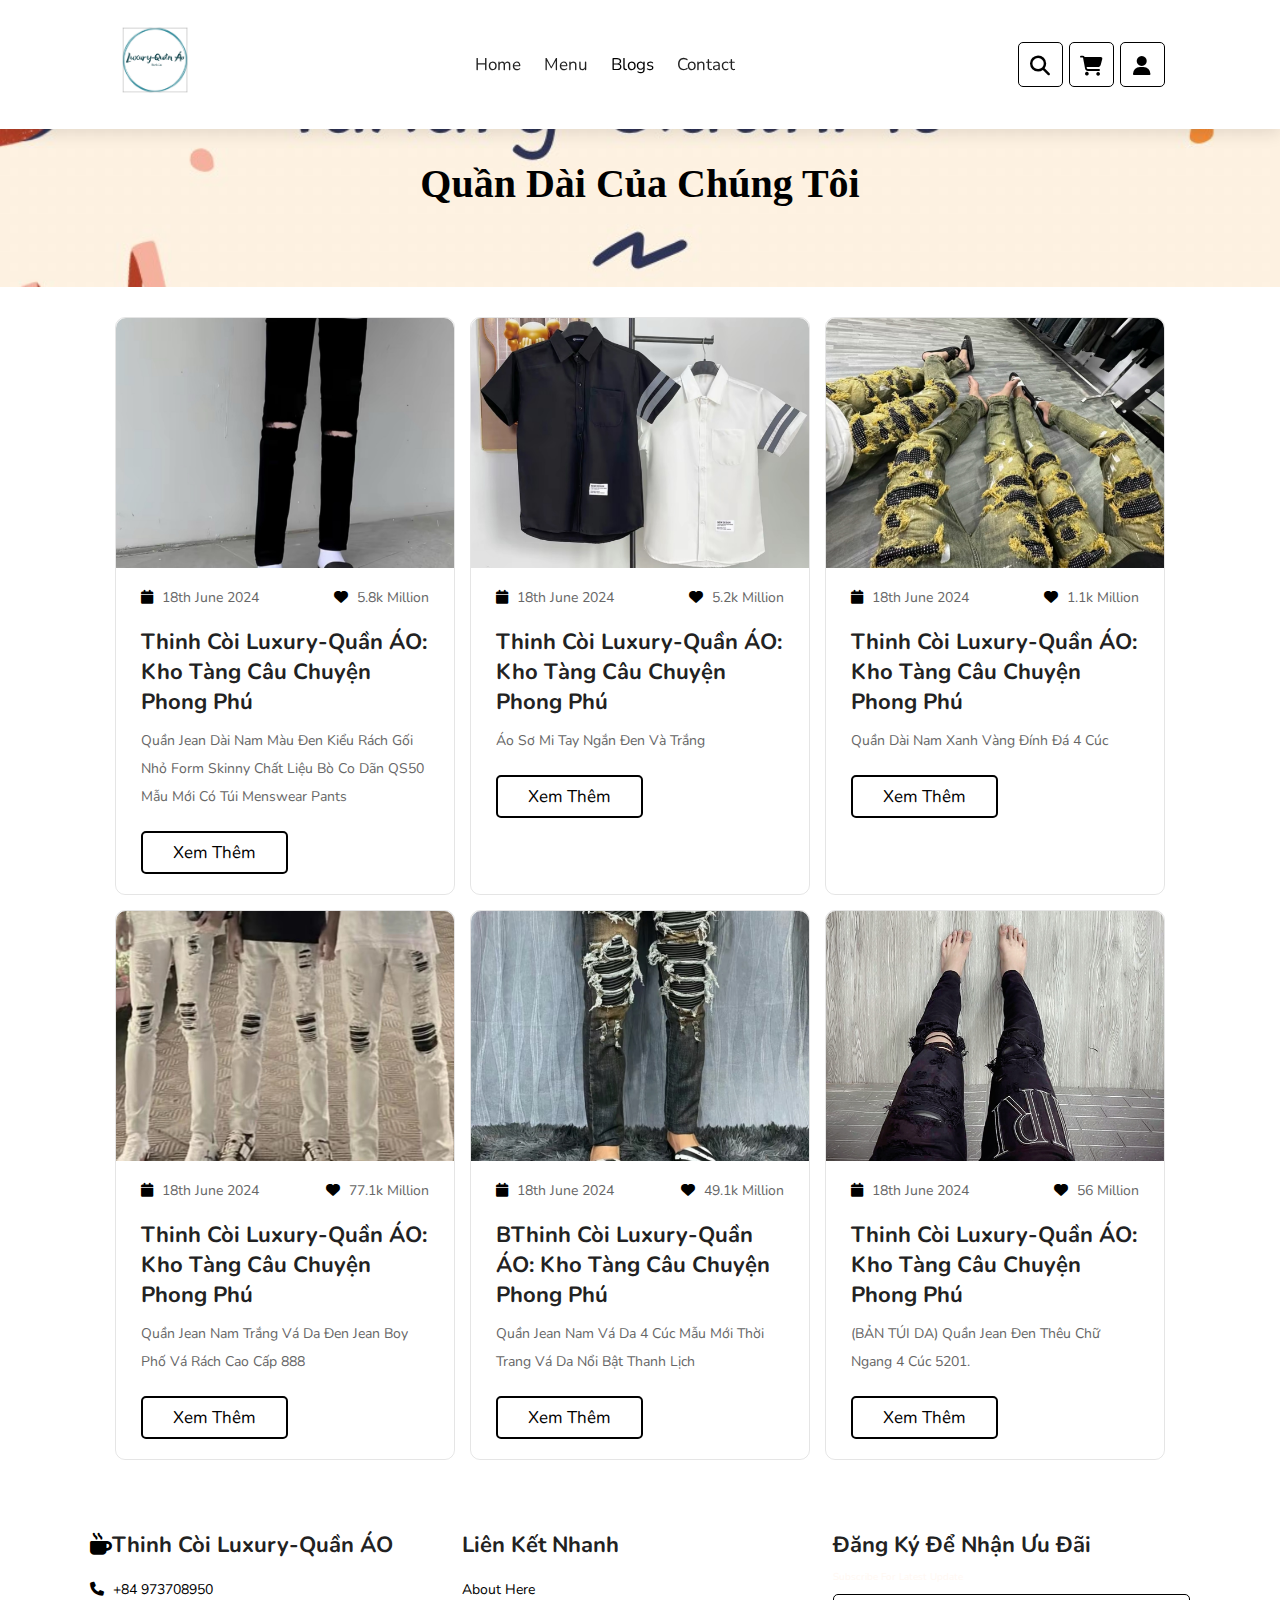
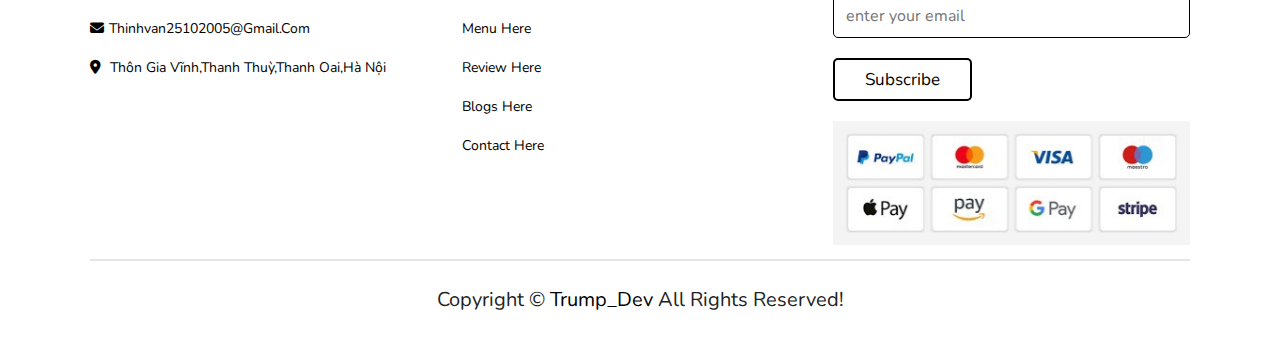
<file: blogs.html>
<!DOCTYPE html>
<html lang="en">
<head>
    <meta charset="UTF-8">
    <meta name="viewport" content="width=device-width, initial-scale=1.0">
    <title>Thinh Còi luxury-Quần ÁO</title>
    <!-- fontawesome cdn -->
    <link rel="stylesheet" href="https://cdnjs.cloudflare.com/ajax/libs/font-awesome/6.5.1/css/all.min.css">
    <!-- custom css link -->
    <link rel="stylesheet" href="style.css">
</head>
<body>
    
    <!-- header section starts -->

    <header class="header">

        <a href="/" class="logo"><img src="/images/logo.jpg" alt=""></a>

        <nav class="navbar">
            <a href="index.html">home</a>
            <a href="menu.html">menu</a>
            <a href="blogs.html" class="active">blogs</a>
            <a href="contact.html">contact</a>
        </nav>

        <div class="icons">
            <div class="fas fa-bars" id="menu-btn"></div>
            <div class="fas fa-search" id="search-btn"></div>
            <div class="fas fa-shopping-cart" id="cart-btn"></div>
            <div class="fas fa-user" id="login-btn"></div>
        </div>

        <form action="" class="search-form">
            <input type="search" name="" id="search-box" placeholder="search here..">
            <label class="fas fa-search"></label>
        </form>

        <!-- shopping cart -->
        <div class="shopping-cart">

            <div class="box">
                <i class="fas fa-trash"></i>
                <img src="images/ao9.jpg" alt="">
                <div class="content">
                    <h3>Áo DSQ Milano Lá Phong Đỏ 2 Màu Đen Trăng Mới Nhất 2024</h3>
                    <span class="price">49.900đ</span>
                    <span class="quantity"> Số Lượng: 325</span>
                </div>
            </div>
            <div class="box">
                <i class="fas fa-trash"></i>
                <img src="images/ao10.jpg" alt="">
                <div class="content">
                    <h3>Áo thun Queen chảy mực chất poly mịn form rộng dành cho cả nam nữ. Menswear Cổ Tròn</h3>
                    <span class="price">55.000đ</span>
                    <span class="quantity"> Số Lượng: 215</span>
                </div>
            </div>
            <div class="box">
                <i class="fas fa-trash"></i>
                <img src="images/ao11.jpg" alt="">
                <div class="content">
                    <h3>[HKT.15] Áo Phông Nam Cổ tròn in chữ dải thân, vải cotton mịn, co dãn, thoáng mát Menswear Top Áo Thun</h3>
                    <span class="price">80.000đ</span>
                    <span class="quantity"> Số Lượng: 1657</span>
                </div>
            </div>

            
            <div class="total">Tổng : 184.900đ </div>
            <a href="#" class="btn">checkout</a>

        </div>

        <!-- login -->
        <form action="" class="login-form">
            <h3>Đăng Nhập</h3>
            <input type="email" placeholder="Email" class="box">
            <input type="password" placeholder="Password" class="box">
            <p>Quên Mật Khẩu?<a href="#"> click here</a></p>
            <p>Bạn Chưa Có Tài Khoản? <a href="#"> create now</a></p>
            <input type="submit" value="Đăng Nhập" class="btn">
        </form>

    </header>

    <!-- header section ends -->


    <!-- sub heading -->

    <div class="sub-heading">
        <h1>Quần dài Của Chúng Tôi</h1>
    </div>

    <!-- end -->

    <!-- blog section starts -->

    <section class="blog">

        <div class="box-container">

            <div class="box">
                <div class="image">
                    <img src="images/quan6.jpg" alt="">
                </div>
                <div class="content">
                    <div class="icons">
                        <a href="#"> <i class="fas fa-calendar"></i> 18th june 2024</a>
                        <a href="#"> <i class="fas fa-heart"></i> 5.8k million</a>
                    </div>
                    <h3>Thinh Còi luxury-Quần ÁO: Kho Tàng Câu Chuyện Phong Phú</h3>
                    <p>Quần jean dài nam màu đen kiểu rách gối nhỏ form skinny chất liệu bò co dãn QS50 mẫu mới Có Túi Menswear Pants</p>
                    <a href="#" class="btn">Xem Thêm</a>
                </div>
            </div>

            <div class="box">
                <div class="image">
                    <img src="images/ao12.jpg" alt="">
                </div>
                <div class="content">
                    <div class="icons">
                        <a href="#"> <i class="fas fa-calendar"></i> 18th june 2024</a>
                        <a href="#"> <i class="fas fa-heart"></i> 5.2k million</a>
                    </div>
                    <h3>Thinh Còi luxury-Quần ÁO: Kho Tàng Câu Chuyện Phong Phú</h3>
                    <p>Áo sơ mi tay ngắn đen và trắng </p>
                    <a href="#" class="btn">Xem Thêm</a>
                </div>
            </div>

            <div class="box">
                <div class="image">
                    <img src="images/quan1.jpg" alt="">
                </div>
                <div class="content">
                    <div class="icons">
                        <a href="#"> <i class="fas fa-calendar"></i> 18th june 2024</a>
                        <a href="#"> <i class="fas fa-heart"></i> 1.1k million</a>
                    </div>
                    <h3>Thinh Còi luxury-Quần ÁO: Kho Tàng Câu Chuyện Phong Phú</h3>
                    <p>quần dài nam xanh vàng đính đá 4 cúc
                    </p>
                    <a href="#" class="btn">Xem Thêm</a>
                </div>
            </div>

            <div class="box">
                <div class="image">
                    <img src="images/quan2.jpg" alt="">
                </div>
                <div class="content">
                    <div class="icons">
                        <a href="#"> <i class="fas fa-calendar"></i> 18th june 2024</a>
                        <a href="#"> <i class="fas fa-heart"></i> 77.1k million</a>
                    </div>
                    <h3>Thinh Còi luxury-Quần ÁO: Kho Tàng Câu Chuyện Phong Phú</h3>
                    <p>Quần jean nam trắng vá da đen jean boy phố vá rách cao cấp 888</p>
                    <a href="#" class="btn">Xem Thêm</a>
                </div>
            </div>

            <div class="box">
                <div class="image">
                    <img src="images/quan3.jpg" alt="">
                </div>
                <div class="content">
                    <div class="icons">
                        <a href="#"> <i class="fas fa-calendar"></i> 18th june 2024</a>
                        <a href="#"> <i class="fas fa-heart"></i> 49.1k million</a>
                    </div>
                    <h3>BThinh Còi luxury-Quần ÁO: Kho Tàng Câu Chuyện Phong Phú</h3>
                    <p>Quần jean nam vá da 4 cúc mẫu mới thời trang vá da nổi bật thanh lịch</p>
                    <a href="#" class="btn">Xem Thêm</a>
                </div>
            </div>

            <div class="box">
                <div class="image">
                    <img src="images/quan4.jpg" alt="">
                </div>
                <div class="content">
                    <div class="icons">
                        <a href="#"> <i class="fas fa-calendar"></i> 18th june 2024</a>
                        <a href="#"> <i class="fas fa-heart"></i> 56 million</a>
                    </div>
                    <h3>Thinh Còi luxury-Quần ÁO: Kho Tàng Câu Chuyện Phong Phú</h3>
                    <p>(BẢN TÚI DA) Quần Jean Đen Thêu Chữ Ngang 4 Cúc 5201.</p>
                    <a href="#" class="btn">Xem Thêm</a>
                </div>
            </div>

        </div>

    </section>
    <!-- blog section ends -->


    <!-- footer section starts -->
    <section class="footer">

        <div class="box-container">

            <div class="box">
                <h3><i class="fas fa-mug-hot"></i>Thinh Còi luxury-Quần  ÁO</h3>
                <a href="#" class="links"> <i class="fas fa-phone"></i> +84 973708950</a>
                <a href="#" class="links"> <i class="fas fa-envelope"></i>thinhvan25102005@gmail.com</a>
                <a href="#" class="links"> <i class="fas fa-map-marker-alt"></i> Thôn Gia Vĩnh,Thanh thuỳ,Thanh oai,Hà Nội</a>
            </div>

            <div class="box">
                <h3>Liên Kết Nhanh</h3>
                <a href="#">About Here</a>
                <a href="#">Menu Here</a>
                <a href="#">Review Here</a>
                <a href="#">Blogs Here</a>
                <a href="#">Contact Here</a>
            </div>

            
            <div class="box">
                <h3>Đăng Ký Để Nhận Ưu Đãi</h3>
                <p>subscribe for latest update</p>
                <form action="">
                    <input type="email" placeholder="enter your email">
                    <input type="submit" value="subscribe" class="btn">
                </form>
                <img src="images/makhoan.jpg" class="payment" alt="">
            </div>

        </div>

        <div class="credit">Copyright ©<span> Trump_Dev</span> all rights reserved! </div>

    </section>

    <!-- footer section ends -->

    <script src="script.js"></script>

</body>
</html>
</file>
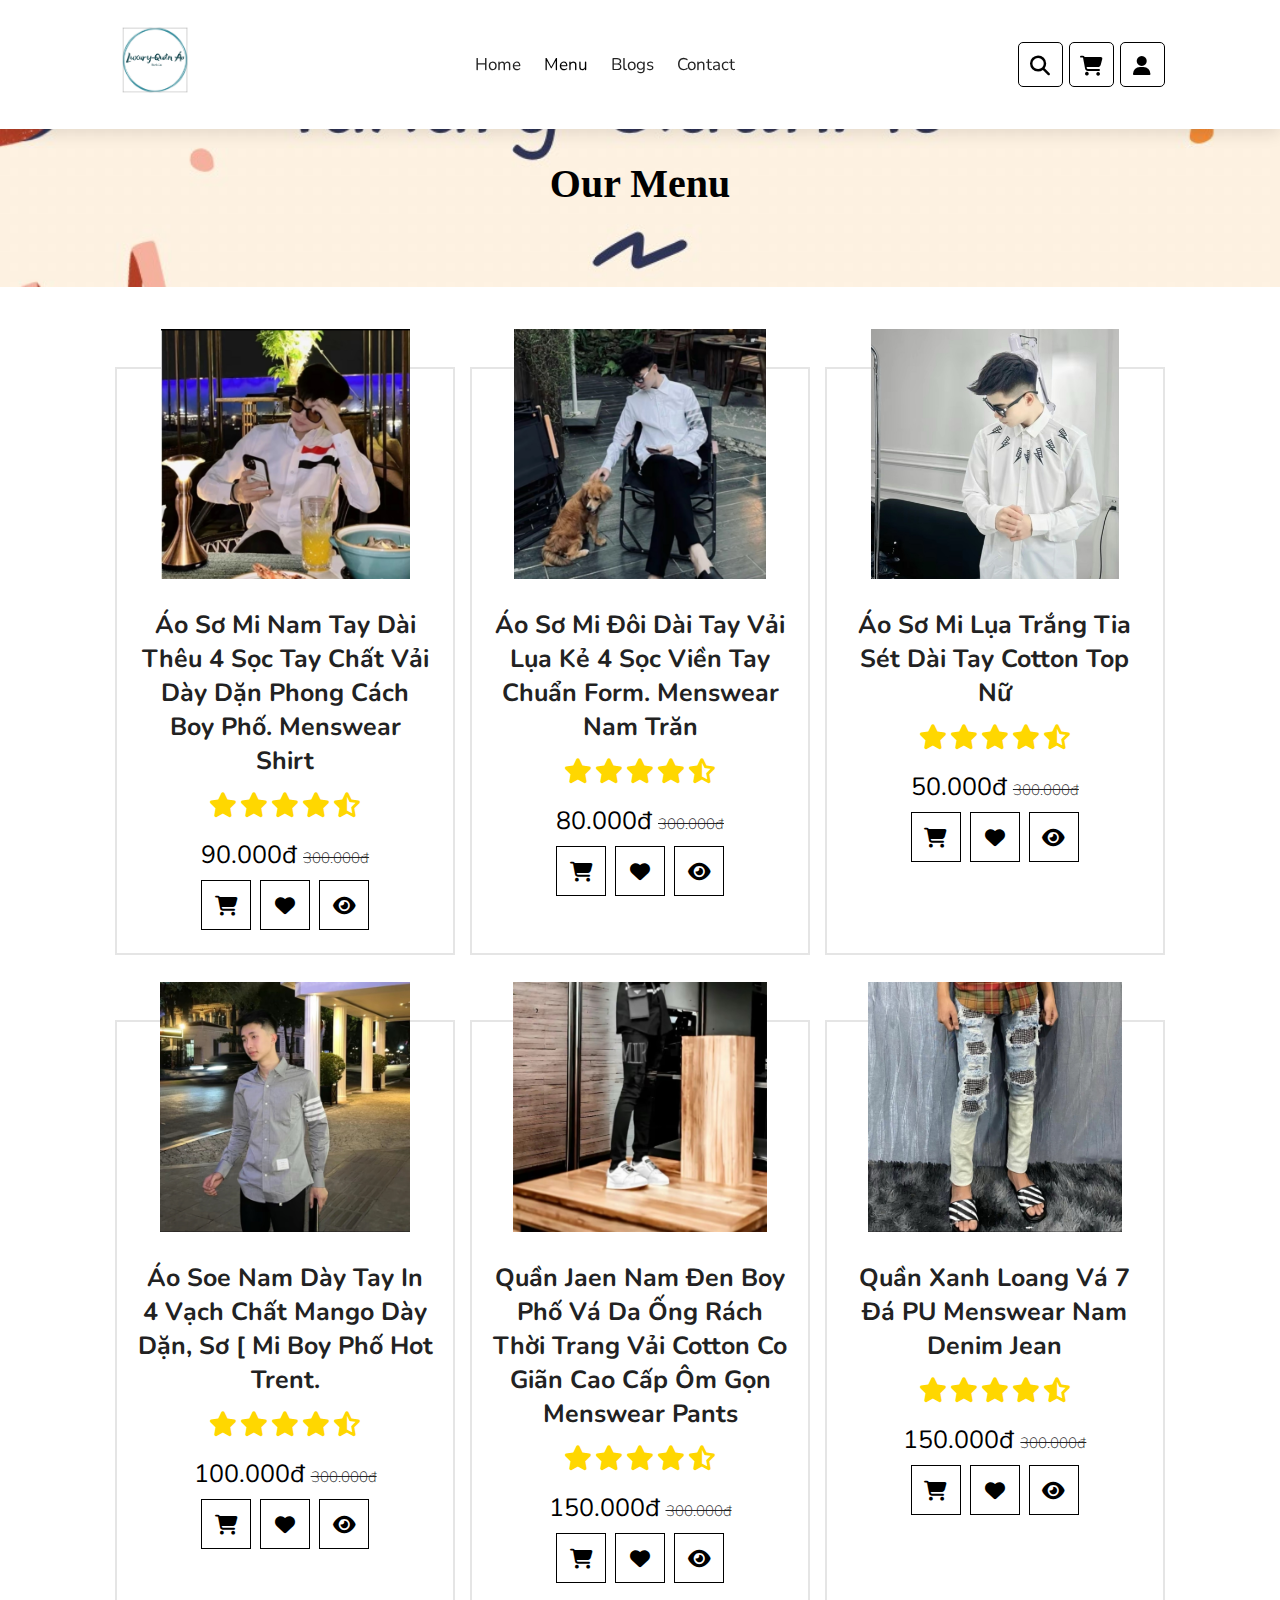
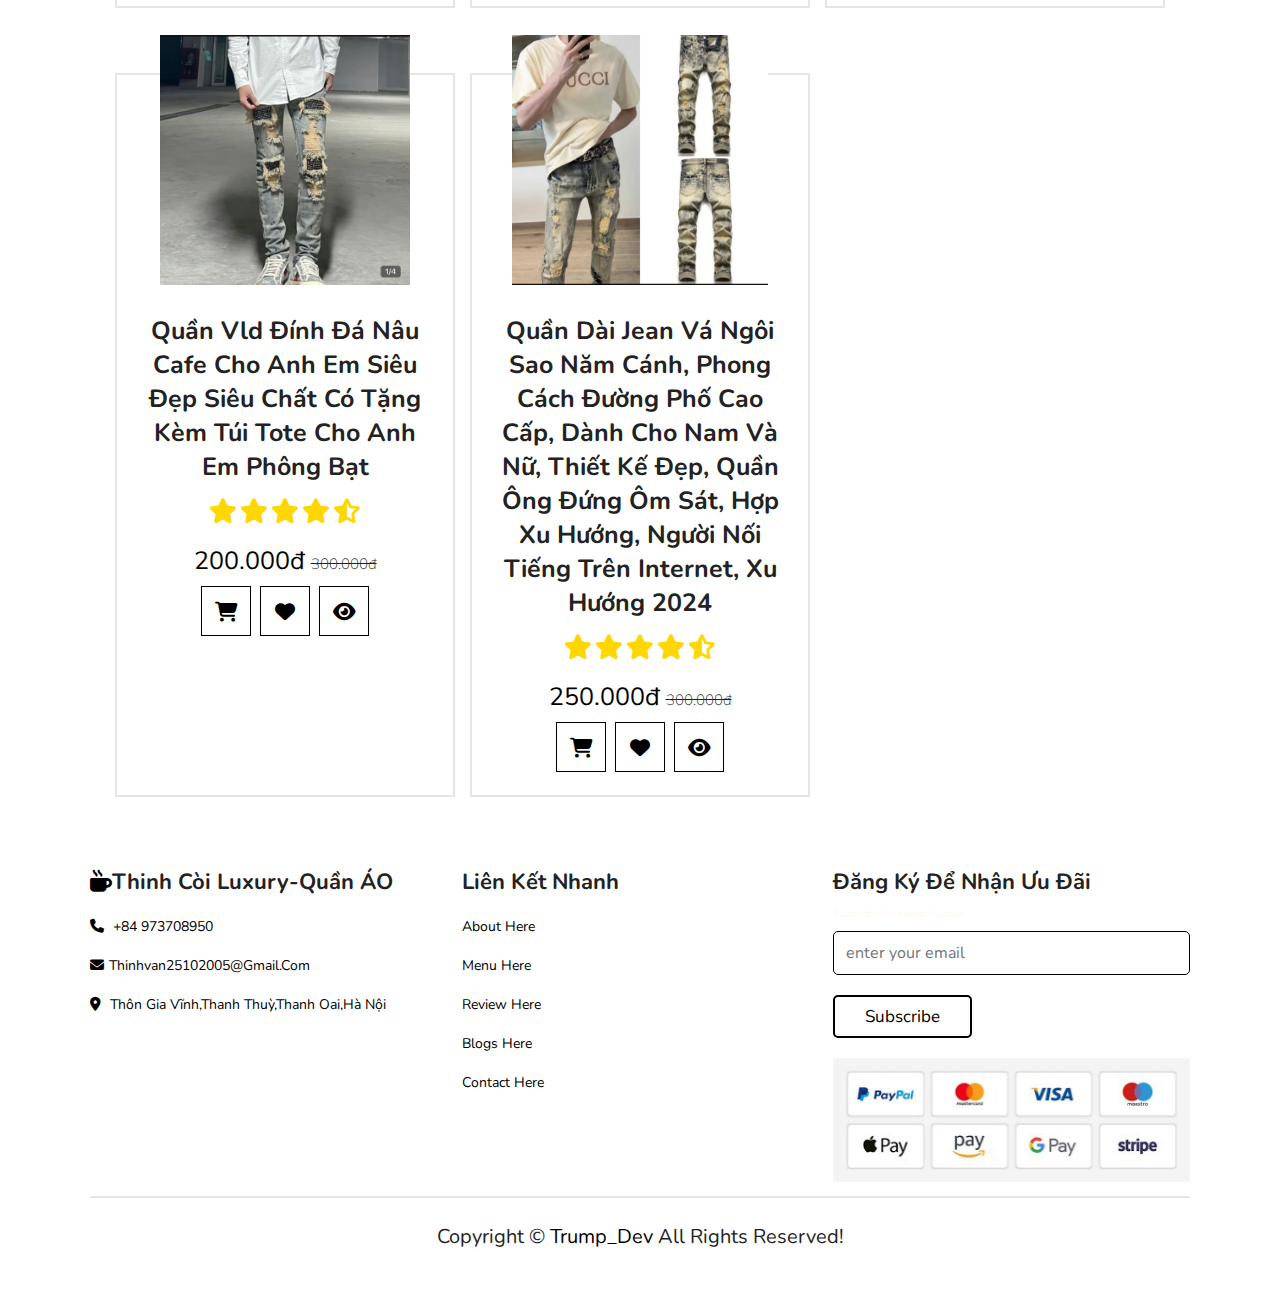
<file: menu.html>
<!DOCTYPE html>
<html lang="en">
<head>
    <meta charset="UTF-8">
    <meta name="viewport" content="width=device-width, initial-scale=1.0">
    <title>BingLong Terra</title>
    <!-- fontawesome cdn -->
    <link rel="stylesheet" href="https://cdnjs.cloudflare.com/ajax/libs/font-awesome/6.5.1/css/all.min.css">
    <!-- custom css link -->
    <link rel="stylesheet" href="style.css">
</head>
<body>
    
    <!-- header section starts -->

    <header class="header">

        <a href="/" class="logo"><img src="/images/logo.jpg" alt=""></a>

        <nav class="navbar">
            <a href="index.html">home</a>
            <a href="menu.html" class="active">menu</a>
            <a href="blogs.html">blogs</a>
            <a href="contact.html">contact</a>
        </nav>

        <div class="icons">
            <div class="fas fa-bars" id="menu-btn"></div>
            <div class="fas fa-search" id="search-btn"></div>
            <div class="fas fa-shopping-cart" id="cart-btn"></div>
            <div class="fas fa-user" id="login-btn"></div>
        </div>

        <form action="" class="search-form">
            <input type="search" name="" id="search-box" placeholder="search here..">
            <label class="fas fa-search"></label>
        </form>

        <!-- shopping cart -->
        <div class="shopping-cart">

            <div class="box">
                <i class="fas fa-trash"></i>
                <img src="images/ao9.jpg" alt="">
                <div class="content">
                    <h3>Áo DSQ Milano Lá Phong Đỏ 2 Màu Đen Trăng Mới Nhất 2024</h3>
                    <span class="price">49.900đ</span>
                    <span class="quantity"> Số Lượng: 325</span>
                </div>
            </div>
            <div class="box">
                <i class="fas fa-trash"></i>
                <img src="images/ao10.jpg" alt="">
                <div class="content">
                    <h3>Áo thun Queen chảy mực chất poly mịn form rộng dành cho cả nam nữ. Menswear Cổ Tròn</h3>
                    <span class="price">55.000đ</span>
                    <span class="quantity"> Số Lượng: 215</span>
                </div>
            </div>
            <div class="box">
                <i class="fas fa-trash"></i>
                <img src="images/ao11.jpg" alt="">
                <div class="content">
                    <h3>[HKT.15] Áo Phông Nam Cổ tròn in chữ dải thân, vải cotton mịn, co dãn, thoáng mát Menswear Top Áo Thun</h3>
                    <span class="price">80.000đ</span>
                    <span class="quantity"> Số Lượng: 1657</span>
                </div>
            </div>

            
            <div class="total">Tổng : 184.900đ </div>
            <a href="#" class="btn">checkout</a>
        </div>    

        <!-- login -->
        <form action="" class="login-form">
            <h3>Đăng Nhập</h3>
            <input type="email" placeholder="Email" class="box">
            <input type="password" placeholder="Password" class="box">
            <p>Quên Mật Khẩu?<a href="#"> click here</a></p>
            <p>Bạn Chưa Có Tài Khoản? <a href="#"> create now</a></p>
            <input type="submit" value="Đăng Nhập" class="btn">
        </form>

    </header>

    <!-- header section ends -->

    <!-- sub heading -->

    <div class="sub-heading">
        <h1>our menu</h1>
    </div>

    <!-- end -->

    <!-- menu section starts -->

    <section class="menu">

        <div class="box-container">

            <div class="box">
                <div class="image">
                    <img src="images/c1.jpg" alt="">
                </div>
                <div class="content">
                    <h3>Áo sơ mi nam tay dài thêu 4 sọc tay chất vải dày dặn phong cách boy phố. Menswear Shirt</h3>
                    <div class="stars">
                        <i class="fas fa-star"></i>
                        <i class="fas fa-star"></i>
                        <i class="fas fa-star"></i>
                        <i class="fas fa-star"></i>
                        <i class="fas fa-star-half-alt"></i>
                    </div>
                    <div class="price">90.000đ <span>300.000đ</span></div>
                </div>
                <div class="icons">
                    <a href="#" class="fas fa-shopping-cart"></a>
                    <a href="#" class="fas fa-heart"></a>
                    <a href="#" class="fas fa-eye"></a>
                </div>
            </div>
            <div class="box">
                <div class="image">
                    <img src="images/c2.jpg" alt="">
                </div>
                <div class="content">
                    <h3>Áo Sơ Mi Đôi Dài Tay Vải Lụa Kẻ 4 Sọc Viền Tay Chuẩn Form. Menswear Nam Trăn </h3>
                    <div class="stars">
                        <i class="fas fa-star"></i>
                        <i class="fas fa-star"></i>
                        <i class="fas fa-star"></i>
                        <i class="fas fa-star"></i>
                        <i class="fas fa-star-half-alt"></i>
                    </div>
                    <div class="price">80.000đ <span>300.000đ</span></div>
                </div>
                <div class="icons">
                    <a href="#" class="fas fa-shopping-cart"></a>
                    <a href="#" class="fas fa-heart"></a>
                    <a href="#" class="fas fa-eye"></a>
                </div>
            </div>
            <div class="box">
                <div class="image">
                    <img src="images/c3.jpg" alt="">
                </div>
                <div class="content">
                    <h3>Áo Sơ Mi Lụa Trắng Tia Sét Dài Tay Cotton Top Nữ</h3>
                    <div class="stars">
                        <i class="fas fa-star"></i>
                        <i class="fas fa-star"></i>
                        <i class="fas fa-star"></i>
                        <i class="fas fa-star"></i>
                        <i class="fas fa-star-half-alt"></i>
                    </div>
                    <div class="price">50.000đ <span>300.000đ</span></div>
                </div>
                <div class="icons">
                    <a href="#" class="fas fa-shopping-cart"></a>
                    <a href="#" class="fas fa-heart"></a>
                    <a href="#" class="fas fa-eye"></a>
                </div>
            </div>
            <div class="box">
                <div class="image">
                    <img src="images/c4.jpg" alt="">
                </div>
                <div class="content">
                    <h3>Áo soe nam dày tay in 4 vạch chất mango dày dặn, sơ [ mi boy phố hot trent.</h3>
                    <div class="stars">
                        <i class="fas fa-star"></i>
                        <i class="fas fa-star"></i>
                        <i class="fas fa-star"></i>
                        <i class="fas fa-star"></i>
                        <i class="fas fa-star-half-alt"></i>
                    </div>
                    <div class="price">100.000đ <span>300.000đ</span></div>
                </div>
                <div class="icons">
                    <a href="#" class="fas fa-shopping-cart"></a>
                    <a href="#" class="fas fa-heart"></a>
                    <a href="#" class="fas fa-eye"></a>
                </div>
            </div>
            <div class="box">
                <div class="image">
                    <img src="images/q1.jpg" alt="">
                </div>
                <div class="content">
                    <h3>Quần jaen nam đen boy phố vá da ống rách thời trang vải cotton co giãn cao cấp Ôm gọn Menswear Pants</h3>
                    <div class="stars">
                        <i class="fas fa-star"></i>
                        <i class="fas fa-star"></i>
                        <i class="fas fa-star"></i>
                        <i class="fas fa-star"></i>
                        <i class="fas fa-star-half-alt"></i>
                    </div>
                    <div class="price">150.000đ <span>300.000đ</span></div>
                </div>
                <div class="icons">
                    <a href="#" class="fas fa-shopping-cart"></a>
                    <a href="#" class="fas fa-heart"></a>
                    <a href="#" class="fas fa-eye"></a>
                </div>
            </div>
            <div class="box">
                <div class="image">
                    <img src="images/q2.jpg" alt="">
                </div>
                <div class="content">
                    <h3>Quần xanh loang vá 7 đá PU Menswear Nam Denim Jean </h3>
                    <div class="stars">
                        <i class="fas fa-star"></i>
                        <i class="fas fa-star"></i>
                        <i class="fas fa-star"></i>
                        <i class="fas fa-star"></i>
                        <i class="fas fa-star-half-alt"></i>
                    </div>
                    <div class="price">150.000đ <span>300.000đ</span></div>
                </div>
                <div class="icons">
                    <a href="#" class="fas fa-shopping-cart"></a>
                    <a href="#" class="fas fa-heart"></a>
                    <a href="#" class="fas fa-eye"></a>
                </div>
            </div>
            <div class="box">
                <div class="image">
                    <img src="images/q3.jpg" alt="">
                </div>
                <div class="content">
                    <h3>Quần vld đính đá nâu cafe cho anh em siêu đẹp siêu chất có tặng kèm túi tote cho anh em phông bạt</h3>
                    <div class="stars">
                        <i class="fas fa-star"></i>
                        <i class="fas fa-star"></i>
                        <i class="fas fa-star"></i>
                        <i class="fas fa-star"></i>
                        <i class="fas fa-star-half-alt"></i>
                    </div>
                    <div class="price">200.000đ <span>300.000đ</span></div>
                </div>
                <div class="icons">
                    <a href="#" class="fas fa-shopping-cart"></a>
                    <a href="#" class="fas fa-heart"></a>
                    <a href="#" class="fas fa-eye"></a>
                </div>
            </div>
            <div class="box">
                <div class="image">
                    <img src="images/q4.jpg" alt="">
                </div>
                <div class="content">
                    <h3>Quần Dài Jean Vá Ngôi Sao Năm Cánh, Phong Cách Đường Phố Cao Cấp, Dành Cho Nam Và Nữ, Thiết Kế Đẹp, Quần Ông Đứng Ôm Sát, Hợp Xu hướng, Người Nối Tiếng Trên Internet, Xu Hướng 2024</h3>
                    <div class="stars">
                        <i class="fas fa-star"></i>
                        <i class="fas fa-star"></i>
                        <i class="fas fa-star"></i>
                        <i class="fas fa-star"></i>
                        <i class="fas fa-star-half-alt"></i>
                    </div>
                    <div class="price">250.000đ <span>300.000đ</span></div>
                </div>
                <div class="icons">
                    <a href="#" class="fas fa-shopping-cart"></a>
                    <a href="#" class="fas fa-heart"></a>
                    <a href="#" class="fas fa-eye"></a>
                </div>
            </div>
            
        </div>

    </section>
    <!-- menu section ends -->

    <!-- footer section starts -->
    <section class="footer">

        <div class="box-container">

            <div class="box">
                <h3><i class="fas fa-mug-hot"></i>Thinh Còi luxury-Quần ÁO</h3>
                <a href="#" class="links"> <i class="fas fa-phone"></i> +84 973708950</a>
                <a href="#" class="links"> <i class="fas fa-envelope"></i>thinhvan25102005@gmail.com</a>
                <a href="#" class="links"> <i class="fas fa-map-marker-alt"></i> Thôn Gia Vĩnh,Thanh thuỳ,Thanh oai,Hà Nội</a>
            </div>

            <div class="box">
                <h3>Liên Kết Nhanh</h3>
                <a href="#">About Here</a>
                <a href="#">Menu Here</a>
                <a href="#">Review Here</a>
                <a href="#">Blogs Here</a>
                <a href="#">Contact Here</a>
            </div>

            
            <div class="box">
                <h3>Đăng Ký Để Nhận Ưu Đãi</h3>
                <p>subscribe for latest update</p>
                <form action="">
                    <input type="email" placeholder="enter your email">
                    <input type="submit" value="subscribe" class="btn">
                </form>
                <img src="images/makhoan.jpg" class="payment" alt="">
            </div>

        </div>

        <div class="credit">Copyright ©<span> Trump_Dev</span> all rights reserved! </div>

    </section>
    <!-- footer section ends -->

    <script src="script.js"></script>

</body>
</html>
</file>
<file: style.css>
@import url('https://fonts.googleapis.com/css2?family=Merienda+One&family=Nunito:wght@200;300;400;500;600&display=swap');

:root{
    --color:#000000;
    --box-shadow:0 .5rem 1.5rem rgba(0,0,0,.1);
}

*{
    font-family: 'Nunito', sans-serif;
    margin: 0; padding: 0;
    box-sizing: border-box;
    outline: none; border: none;
    text-decoration: none;
    text-transform: capitalize;
    transition: all .2s linear;
}

*::selection{
    background: var(--color);
    color: #fff;
}

html{
    font-size: 62.5%;
    overflow-x: hidden;
    scroll-behavior: smooth;
    scroll-padding-top: 7rem;
}

html::-webkit-scrollbar{
    height: .5rem;
    width: 1rem;
}

html::-webkit-scrollbar-track{
    background: transparent;
}

html::-webkit-scrollbar-thumb{
    background: var(--color);
}

section{
    padding: 3rem 9%;
}

.heading{
    text-align: center;
    margin-bottom: 3rem;
}

.heading h3{
    font-size: 4rem;
    color: var(--color);
    font-family: 'Merienda One', cursive;
}

.sub-heading{
    background: url(images/bien.jpg) no-repeat;
    background-size: cover;
    background-position: center;
    text-align: center;
    padding-top: 16rem;
    padding-bottom: 8rem;
}

.sub-heading h1{
    color: var(--color);
    font-size: 4rem;
    font-family: 'Merienda One', cursive;
}

.btn{
    margin-top: 1rem;
    display: inline-block;
    padding: .8rem 3rem;
    font-size: 1.7rem;
    border-radius: .5rem;
    border: .2rem solid var(--color);
    color: var(--color);
    cursor: pointer;
}

.btn:hover{
    background: var(--color);
    color: #fff;
}


/* header */

.header{
    position: fixed;
    top: 0; left: 0; right: 0;
    z-index: 1000;
    display: flex;
    align-items: center;
    justify-content: space-between;
    padding: 2rem 9%;
    background: #fff;
    box-shadow: var(--box-shadow);
}

.header .logo{
    font-size: 2.5rem;
    font-weight: bolder;
    color: #222;
}

.header .logo img{
    width: 80px;
    height: auto;
}

.header .navbar a{
    font-size: 1.7rem;
    margin: 0 1rem;
    color: #222;
}

.header .navbar a.active{
    color: var(--color);
}

.header .navbar a:hover{
    color: var(--color);
}

.header .icons div{
    height: 4.5rem;
    width: 4.5rem;
    line-height: 4.5rem;
    border: .1rem solid var(--color);
    color: var(--color);
    border-radius: .5rem;
    font-size: 2rem;
    margin-left: .3rem;
    cursor: pointer;
    text-align: center;
}

.header .icons div:hover{
    background: var(--color);
    color: #fff;
}

#menu-btn{
    display: none;
}

.header .search-form{
    position: absolute;
    top: 110%; right: -110%;
    width: 50rem;
    height: 5rem;
    border-radius: .5rem;
    overflow: hidden;
    display: flex;
    align-items: center;
    background: #fff;
    box-shadow: var(--box-shadow);
}

.header .search-form.active{
    right: 2rem;
    transition: .4s linear;
}

.header .search-form input{
    height: 100%;
    width: 100%;
    background: none;
    text-transform: none;
    font-size: 1.6rem;
    color: var(--color);
    padding: 0 1.5rem;
}

.header .search-form label{
    font-size: 2.2rem;
    padding-right: 1.5rem;
    color: var(--color);
    cursor: pointer;
}

/* end */

/* shopping cart */

.header .shopping-cart{
    position: absolute;
    top: 110%; right: -110%;
    padding: 1rem;
    border-radius: .5rem;
    background: #fff;
    box-shadow: var(--box-shadow);
    width: 35rem;
}

.header .shopping-cart.active{
    right: 2rem;
    transition: .4s linear;
}

.header .shopping-cart .box{
    display: flex;
    align-items: center;
    gap: 1.5rem;
    position: relative;
    margin: 2rem 0;
}

.header .shopping-cart .box img{
    height: 7rem;
}

.header .shopping-cart .box .fa-trash{
    font-size: 2rem;
    position: absolute;
    top: 50%; right: 2rem;
    cursor: pointer;
    color: #666;
    transform: translateY(-50%);
}

.header .shopping-cart .box .fa-trash:hover{
    color: var(--color);
}

.header .shopping-cart .box .content h3{
    color: var(--color);
    font-size: 1.7rem;
    padding-bottom: 1rem;
}

.header .shopping-cart .box .content span{
    color: #666;
    font-size: 1.6rem;
}

.header .shopping-cart .box .content .quantity{
    padding-left: 1rem;
}

.header .shopping-cart .total{
    font-size: 2.5rem;
    padding: 1rem 0;
    text-align: center;
    color: var(--color);
}

.header .shopping-cart .btn{
    display: block;
    text-align: center;
    margin: 1rem;
}

/* end */

/* login */

.header .login-form{
    position: absolute;
    top: 110%; right: -110%;
    width: 35rem;
    background: #fff;
    box-shadow: var(--box-shadow);
    padding: 2rem;
    border-radius: .5rem;
    text-align: center;
}

.header .login-form.active{
    right: 2rem;
    transition: .4s linear;
}

.header .login-form h3{
    font-size: 2.5rem;
    text-transform: uppercase;
    color: var(--color);
}

.header .login-form .box{
    width: 100%;
    margin: .7rem 0;
    background: none;
    border: .1rem solid var(--color);
    border-radius: .5rem;
    padding: 1rem;
    font-size: 1.6rem;
    color: var(--color);
    text-transform: none;
}

.header .login-form p{
    font-size: 1.4rem;
    padding: .5rem 0;
    color: #666;
}

.header .login-form p a{
    color: var(--color);
    text-decoration: underline;
}

.header .login-form .btn{
    background: none;
}

.header .login-form .btn:hover{
    background: var(--color);
}

/* end */

/* home */

.home{
    background: url("images/home-bg.png") no-repeat;
    background-size: cover;
    background-position: center;
    min-height: 95vh;
    display: flex;
    align-items: center;
}

.home .content{
    width: 55rem;
    text-align: center;
}

.home .content h3{
    font-size: 6rem;
    color: var(--color);
    font-family: 'Merienda One', cursive;
}

.home .content p{
    padding: 1rem 0;
    font-size: 1.6rem;
    color: #222;
    line-height: 2;
}

.home .content .btn{
    color: #fff;
}

/* end */

/* banner */

.banner-container{
    display: grid;
    grid-template-columns: repeat(auto-fit, minmax(32rem, 1fr));
    gap: 1.5rem;
}

.banner-container .banner{
    position: relative;
    height: 25rem;
    overflow: hidden;
    border-radius: .5rem;
}

.banner-container .banner img{
    height: 100%;
    width: 100%;
    object-fit: cover;
}

.banner-container .banner:hover img{
    transform: scale(1.1);
}

.banner-container .banner .content{
    position: absolute;
    top: 50%;
    left: 2rem;
    transform: translateY(-50%);
}

.banner-container .banner .content span{
    font-size: 1.5rem;
    color: #666;
}

.banner-container .banner .content h3{
    color: #222;
    padding-top: .5rem;
    font-size: 2rem;
}

/* end */

/* offer */

.offer .box-container{
    display: grid;
    grid-template-columns: repeat(auto-fit, minmax(25rem, 1fr));
    gap: 1.5rem;
    align-items: flex-start;
}

.offer .box-container .box{
    text-align: center;
}

.offer .box-container .box img{
    height: 10rem;
    margin-bottom: .5rem;
}

.offer .box-container .box h3{
    font-size: 2rem;
    color: var(--color);
    margin: 1rem 0;
}

.offer .box-container .box p{
    line-height: 2;
    font-size: 1.5rem;
    color: #666;
}
 
/* end */

/* about us */

.about{
    display: flex;
    align-items: center;
    flex-wrap: wrap;
    gap: 4rem;
}

.about .image{
    flex: 1 1 40rem;
}

.about .image img{
    width: 100%;
}

.about .content{
    flex: 1 1 40rem;
}

.about .content h3{
    font-size: 4.5rem;
    color: var(--color);
    font-family: 'Merienda One', cursive;
    padding-bottom: 1rem;
}

.about .content p{
    padding: 1rem 0;
    line-height: 2;
    font-size: 1.5rem;
    color: #666;
}

/* about us end */

/* coffee base */

.base .box-container{
    display: flex;
    align-items: center;
    flex-wrap: wrap;
    gap: 4rem;
}

.base .box-container .image{
    flex: 1 1 40rem;
}

.base .box-container .image img{
    width: 100%;
}

.base .box-container .container{
    flex: 1 1 40rem;
    display: flex;
    flex-direction: column;
}

.base .box-container .container .item{
    display: flex;
    align-items: center;
    margin-bottom: 2rem;
}

.base .box-container .container .item .content{
    margin-left: 2rem;
}

.base .box-container .container .item .content h3{
    font-size: 2.2rem;
    color: var(--color);
}

.base .box-container .container .item .content p{
    margin: .5rem 0;
    font-size: 1.5rem;
    line-height: 1.6;
}

/* end */

/* menu */

.menu .box-container{
    display: grid;
    grid-template-columns: repeat(auto-fit, minmax(30rem, 1fr));
    gap: 1.5rem;
}

.menu .box-container .box{
    text-align: center;
    padding: 2rem;
    border: .2rem solid rgba(0,0,0,.1);
    margin-top: 5rem;
}

.menu .box-container .box .image{
    padding-bottom: 2.5rem;
    margin-top: -6rem;
}

.menu .box-container .box .image img{
    height: 25rem;
}

.menu .box-container .box .content h3{
    color: #222;
    font-size: 2.5rem;
}

.menu .box-container .box .content .stars{
    padding: 1.5rem;
}

.menu .box-container .box .content .stars i{
    color: gold;
    font-size: 2.5rem;
    margin-bottom: .5rem;
}

.menu .box-container .box .content .price{
    color: var(--color);
    font-size: 2.5rem;
    margin-bottom: .5rem;
}

.menu .box-container .box .content .price span{
    text-decoration: line-through;
    font-weight: lighter;
    color: #222;
    font-size: 1.5rem;
}

.menu .box-container .box .icons a{
    height: 5rem;
    width: 5rem;
    line-height: 5rem;
    font-size: 2rem;
    border: .1rem solid var(--color);
    color: var(--color);
    margin: .3rem;
}

.menu .box-container .box .icons a:hover{
    background: var(--color);
    color: #fff;
}

/* end */

/* review */

.review .box-container{
    display: grid;
    grid-template-columns: repeat(auto-fit, minmax(30rem, 1fr));
    gap: 1.5rem;
}

.review .box-container .box{
    border: .1rem solid rgba(0,0,0,.2);
    border-radius: .5rem;
    box-shadow: var(--box-shadow);
    text-align: center;
    padding: 3rem 2rem;
}

.review .box-container .box .image{
    display: flex;
    justify-content: center;
    align-items: center;
    gap: 2rem;
}

.review .box-container .box .image .user{
    height: 9rem;
    width: 9rem;
    border-radius: 50%;
    object-fit: cover;
}

.review .box-container .box h3{
    padding: 1rem 0;
    font-size: 2rem;
    color: var(--color);
}

.review .box-container .box h4{
    font-size: 1.4rem;
    color: #222;
}

.review .box-container .box .stars{
    margin-top: 1.2rem;
}

.review .box-container .box .stars i{
    font-size: 1.5rem;
    color: gold;
}

.review .box-container .box p{
    font-size: 1.5rem;
    line-height: 1.8;
    color: #666;
    padding-top: 1.5rem;
}

/* end */

/* blog */

.blog .box-container{
    display: grid;
    grid-template-columns: repeat(auto-fit, minmax(30rem, 1fr));
    gap: 1.5rem;
}

.blog .box-container .box{
    border: .1rem solid rgba(0,0,0,.1);
    border-radius: 1rem;
}

.blog .box-container .box .image{
    height: 25rem;
    width: 100%;
    overflow: hidden;
    border-radius: 1rem 1rem 0 0;
}

.blog .box-container .box .image img{
    height: 100%;
    width: 100%;
    object-fit: cover;
}

.blog .box-container .box:hover .image img{
    transform: scale(1.2);
}

.blog .box-container .box .content{
    padding: 2rem 2.5rem;
}

.blog .box-container .box .content .icons{
    padding-bottom: 1rem;
    margin-bottom: 1rem;
    display: flex;
    align-items: center;
    justify-content: space-between;
}

.blog .box-container .box .content .icons a{
    font-size: 1.4rem;
    color: #666;
}
.blog .box-container .box .content .icons a:hover{
    color: var(--color);
}

.blog .box-container .box .content .icons a i{
    color: var(--color);
    padding-right: .5rem;
}

.blog .box-container .box .content h3{
    font-size: 2.2rem;
    color: #222;
}

.blog .box-container .box .content p{
    font-size: 1.4rem;
    color: #666;
    line-height: 2;
    padding: 1rem 0;
}

/* end */

/* contact */

.contact .row{
    display: flex;
    flex-wrap: wrap;
    gap: 1.5rem;
    margin-top: 2rem;
}

.contact .row form{
    padding: 2rem;
    border: .1rem solid rgba(0,0,0,.1);
    flex: 1 1 40rem;
    border-radius: .5rem;
}

.contact .row form h3{
    font-size: 2.5rem;
    padding-bottom: 1rem;
    color: var(--color);
}

.contact .row form .inputBox{
    display: flex;
    justify-content: space-between;
    flex-wrap: wrap;
}

.contact .row form .inputBox input{
    width: 49%;
}

.contact .row form .inputBox .box,
.contact .row form textarea{
    padding: 1rem 1.2rem;
    font-size: 1.6rem;
    border: .1rem solid rgba(0,0,0,.1);
    color: #222;
    text-transform: none;
    margin: .7rem 0;
    border-radius: .5rem;
}

.contact .row form textarea{
    width: 100%;
    height: 15rem;
    resize: none;
}

.contact .row form .btn{
    background: none;
}

.contact .row form .btn:hover{
    background: var(--color);
}

.contact .row .map{
    flex: 1 1 40rem;
}

/* end */


/* footer */

.footer{
    padding: 3rem 7%;
    color: #fff8f2;
}

.footer .box-container{
    display: grid;
    grid-template-columns: repeat(auto-fit, minmax(25rem, 1fr));
    gap: 1.5rem;
}

.footer .box-container .box h3{
    font-size: 2.2rem;
    color: #222;
    padding: 1rem 0;
}

.footer .box-container .box h3 i{
    color: var(--color);
}

.footer .box-container .box a{
    font-size: 1.4rem;
    color: var(--color);
    padding: 1rem 0;
    display: block;
}

.footer .box-container .box a:hover{
    text-decoration: underline;
}

.footer .box-container .box a i{
    padding-right: .5rem;
}

.footer .box-container .box form input[type="email"]{
    width: 100%;
    padding: 1rem 1.2rem;
    font-size: 1.6rem;
    color: #222;
    margin: 1rem 0;
    border: .1rem solid var(--color);
    border-radius: .5rem;
    text-transform: none;
}

.footer .box-container .box form .btn{
    background: none;
}

.footer .box-container .box form .btn:hover{
    background: var(--color);
}

.footer .box-container .box .payment{
    width: 100%;
    margin-top: 2rem;
}

.footer .credit{
    text-align: center;
    color: #222;
    margin-top: 1rem;
    padding: 1rem;
    font-size: 2rem;
    padding-top: 2.5rem;
    border-top: .2rem solid rgba(0,0,0,.1);
}

.footer .credit span{
    color: var(--color);
}

/* end */





/* media query*/

@media (max-width:991px){

    html{
        font-size: 55%;
    }

    .header{
        padding: 2rem;
    }

    section{
        padding: 3rem;
    }

}

@media (max-width:768px){

    #menu-btn{
        display: inline-block;
    }

    .header .navbar{
        position: absolute;
        top: 110%; right: -110%;
        width: 30rem;
        box-shadow: var(--box-shadow);
        background: #fff;
        border-radius: .5rem;
    }

    .header .navbar.active{
        right: 2rem;
        transition: .4s linear;
    }

    .header .navbar a{
        font-size: 2rem;
        margin: 2rem 2.5rem;
        display: block;
    }

    .home{
        background-position: left;
        justify-content: center;
    }

    .home .content h3{
        font-size: 4rem;
    }

}

@media (max-width:450px){
    html{
        font-size: 50%;
    }
}
</file>
